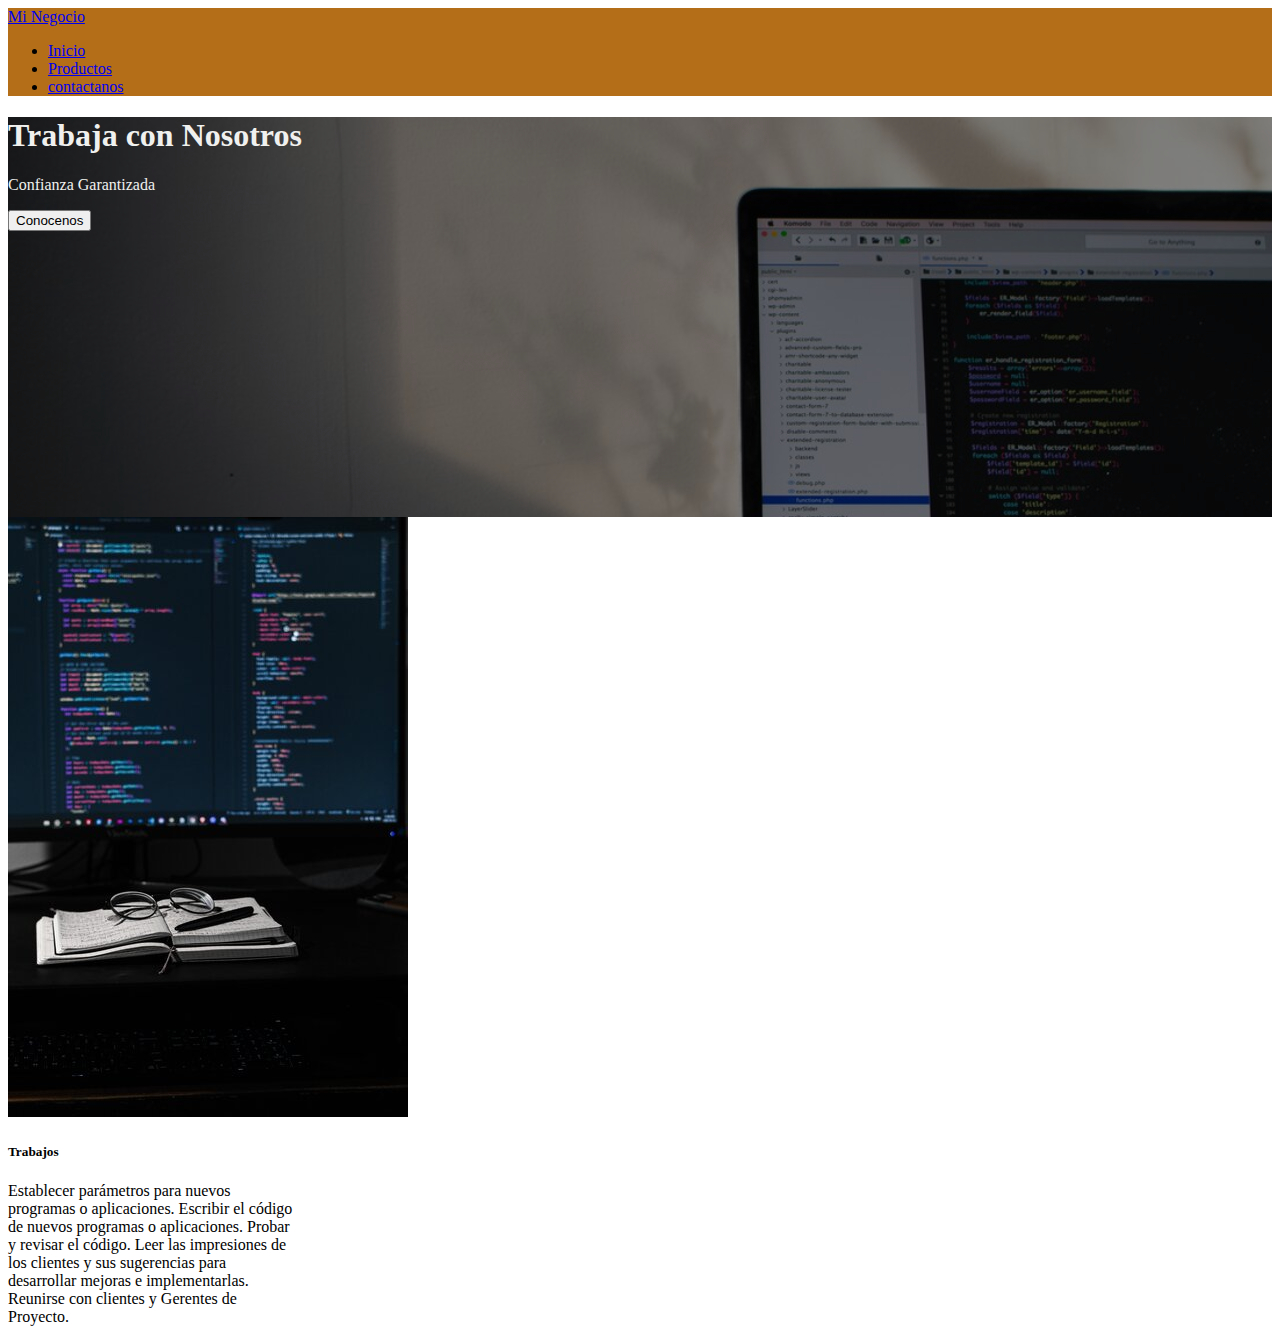
<file: index.html>
<!DOCTYPE html>
<html lang="en">

<head>
    <meta charset="UTF-8">
    <meta http-equiv="X-UA-Compatible" content="IE=edge">
    <meta name="viewport" content="width=device-width, initial-scale=1.0">
    <link href="https://cdn.jsdelivr.net/npm/bootstrap@5.1.3/dist/css/bootstrap.min.css" rel="stylesheet"
        integrity="sha384-1BmE4kWBq78iYhFldvKuhfTAU6auU8tT94WrHftjDbrCEXSU1oBoqyl2QvZ6jIW3" crossorigin="anonymous">
    <!--css-->
    <link rel="stylesheet" href="style.css">
    <title>Principal</title>
</head>

<body>

    <header>
        <nav class="navbar navbar-expand-lg navbar-light ">
            <a class="navbar-brand" href="#">Mi Negocio</a>
            <ul class="nav">
                <li class="nav-item">
                    <a class="nav-link active" aria-current="page" href="#">Inicio</a>
                </li>
                <li class="nav-item">
                    <a class="nav-link" href="Productos.html">Productos</a>
                </li>
                <li class="nav-item">
                    <a class="nav-link" href="#">contactanos</a>
                </li>
            </ul>
        </nav>
        <!--div con mensaje de inicio e imagen de fondo mas un link-->
        <div class="cover d-flex justify-content-center align-items-center flex-column">
            <h1>Trabaja con Nosotros</h1>
            <p>Confianza Garantizada</p>
            <button class="btn btn-warning">Conocenos</button>
        </div>
    </header>

    <section>
        <div class="container mt-5">
            <div class="card" style="width: 18rem;">
                <img src="img/rsz_kevin-canlas-cffeehnzeqw-unsplash.jpg" class="card-img-top" alt="pantalla donde se ve un codigo">
                <div class="card-body">
                    <h5 class="card-title">Trabajos</h5>
                    <p class="card-text">Establecer parámetros para nuevos programas o aplicaciones.
                        Escribir el código de nuevos programas o aplicaciones.
                        Probar y revisar el código.
                        Leer las impresiones de los clientes y sus sugerencias para desarrollar mejoras e implementarlas.
                        Reunirse con clientes y Gerentes de Proyecto.</p>
                </div>
            </div>
    </section>
</body>

</html>
</file>
<file: style.css>
.body {
    margin: 0em;
}
.navbar {
    background-color: rgb(180, 110, 24);
}

.cover {
    background-color: rgba(0, 0, 0, 0.5);
    height: 400px;
    background-image: url("img/rsz_emile-perron-xrvdyzrgdw4-unsplash.jpg");
    background-size: cover;
    background-position: center;
    background-attachment: fixed;
    color: rgb(240, 241, 238);
    background-blend-mode: darken;
}
</file>
